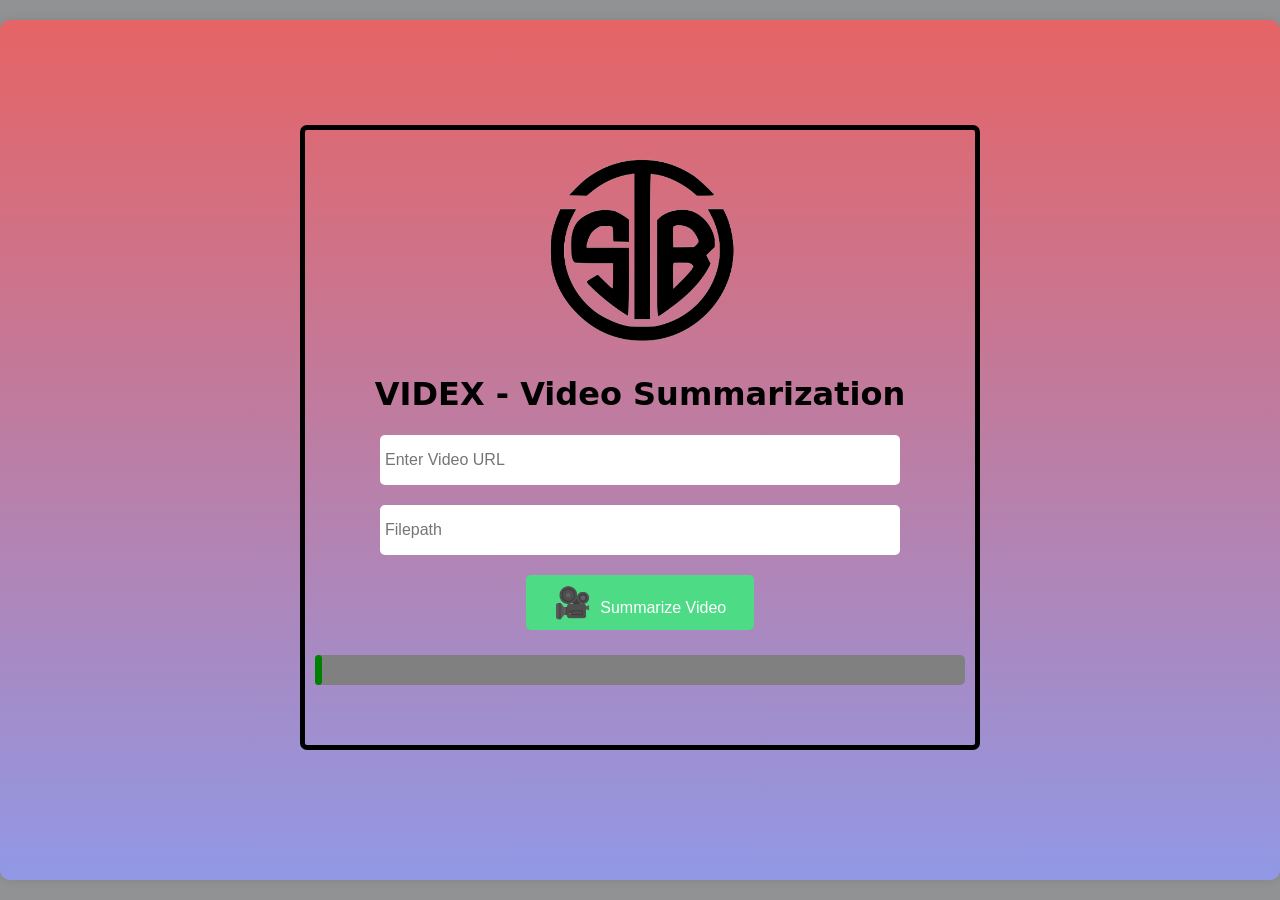
<file: Videx-Video-Summarizer-master/Video-Summarizer-Jina-Ai-main/index.html>
<!DOCTYPE html>
<html lang="en">
<head>
    <meta charset="UTF-8">
    <meta name="viewport" content="width=device-width, initial-scale=1.0">
    <title>STB</title>
    <link rel="stylesheet" type="text/css" href="style.css">
</head>
<body>
   <script src="index.js"></script>
    <div class="loader-container" id="loader-container">
        <div class="loader"></div>
    </div>

    <div id="container">
        <form action="">
        <img id="logo" src="STB1.png" alt="Your Logo">
        <h1><strong>VIDEX</strong> - Video Summarization</h1>
        
        
        <input type="text" id="video-url" placeholder="Enter Video URL" required>
         <input type="text" id="out"placeholder="Filepath" required>
        <button id="summarize-button" onclick="move()">
            <span id="symbol">🎥</span> Summarize Video
        </button>
        <!-- <div id="boxes-container">
            <div id="summary-box">
                <strong>Summarized Text:</strong>
                <p id="summarized-text"></p>
            </div>
            <div id="timestamp-box">
                <strong>Timestamp:</strong>
                <p id="timestamp"></p>
            </div> -->

            <div id="myProgress">
                <div id="myBar"></div>
              </div>
             

        </form>
        </div>
    </div>

    
 
</body>
</html>
</file>
<file: Videx-Video-Summarizer-master/Video-Summarizer-Jina-Ai-main/style.css>
/* styles.css */

body, html {
    font-family: Arial, sans-serif;
    margin: 0;
    padding: 0;
    height: 100%;
}

body {
    display: flex;
    justify-content: center;
    align-items: center;
    background-color: rgb(144, 146, 147);
    height: 100%; /* Set body height to 100% */
}

/* Loader styles */
.loader-container {
    display: none; /* Hide the loader initially */
    position: fixed;
    top: 0;
    left: 0;
    width: 100%;
    height: 100%;
    background-color: rgba(255, 255, 255, 0.7);
    justify-content: center;
    align-items: center;
}

.loader {
    border: 8px solid #f3f3f3;
    border-top: 8px solid #3498db;
    border-radius: 50%;
    width: 50px;
    height: 50px;
    animation: spin 1s linear infinite;
}

@keyframes spin {
    0% { transform: rotate(0deg); }
    100% { transform: rotate(360deg); }
}

/* Hide loader when content is loaded */
.loaded .loader-container {
    display: none;
}

/* Main styles */
#container {
    text-align: center;
    background: linear-gradient(#e66465, #9198e5);
    padding: 5px;
    border-radius: 10px;
    box-shadow: 0px 0px 10px rgba(0, 0, 0, 0.1);
    width: 100%;
    display: flex;
    flex-direction: column;
    align-items: center;
    height: 850px;
    
    
}

h1 {
    color: #000000;
    font-family: system-ui, -apple-system, BlinkMacSystemFont, 'Segoe UI', Roboto, Oxygen, Ubuntu, Cantarell, 'Open Sans', 'Helvetica Neue', sans-serif;
}

#video-url {
    margin-bottom: 20px;
    padding: 5px;
    font-size: 16px;
    width: 80%;
    box-sizing: border-box;
    border-radius: 5px;
    height: 50px;
    border: none;
}
#out{
     margin-bottom: 20px;
    padding: 5px;
    font-size: 16px;
    width: 80%;
    box-sizing: border-box;
    border-radius: 5px;
    height: 50px;
    border: none;
}

#summarize-button {
    padding: 10px;
    font-size: 16px;
    cursor: pointer;
    background-color: #4edb86;
    color: #ffffff;
    border: none;
    border-radius: 5px;
    width: 35%;
}

/* #boxes-container {
    display: flex;
    justify-content: space-between;
    width: 80%;
    margin-top: 20px;
}

#summary-box {
    flex-grow: 1;
    margin-right: 10px; 
    background-color: #183446;
    color: #ffffff;
    border-radius: 5px;
    text-align: left;
    padding: 20px;
}

#timestamp-box {
    flex-shrink: 0;
    width: 20%;
    background-color: rgb(32, 27, 46);
    color: #ffffff;
    border-radius: 5px;
    text-align: left;
    padding: 20px;
    margin-right: 20px; 
} */

#symbol {
    font-size: 30px;
    margin-right: 5px;
}

#logo {
    max-width: 40%;
    height: 200px;
    margin-top: 10px; /* Adjusted margin */
   /* Added margin */
  
}
form{
    width: 650px;
    height: 70%;
    padding: 10px;
    border: 5px solid black;
    border-radius: 7px;
    margin-top: 100px;
 
}
#logo:hover{
    filter: drop-shadow(0 0 0.55rem rgb(234, 215, 219));
}
#summarize-button:hover{
    filter: drop-shadow(0 0 0.55rem rgb(22, 14, 16));
}
#video-url:hover{
    filter: drop-shadow(0 0 0.55rem rgb(22, 14, 16));
}
#myProgress {
    width: 100%;
    background-color: grey;
    border-radius: 5px;
  }
  
  #myBar {
    margin-top: 25px;
    width: 1%;
    height: 30px;
    background-color: green;
    border-radius: 5px;
  }
</file>
